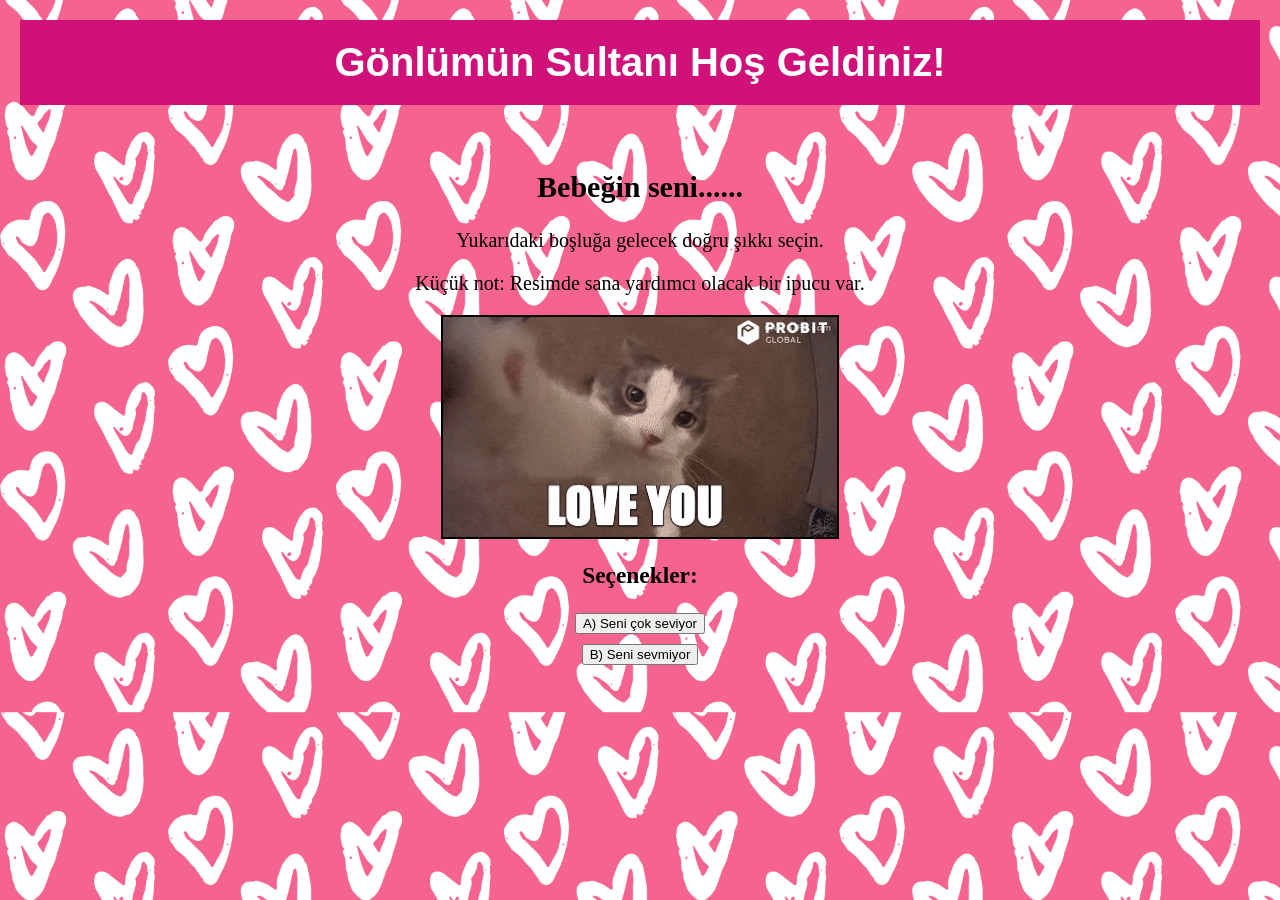
<file: index.html>
<!DOCTYPE html>
<html lang="tr">
<head>
    <meta charset="UTF-8">
    <meta name="viewport" content="width=device-width, initial-scale=1.0">
    <title>ValentinesDay</title>
    <link rel="stylesheet" href="css.css"> <!-- Eğer bir CSS dosyanız varsa, burada bağlantı yapabilirsiniz -->
    <style>
        body {
            background-image:url("2.png"); /* Arka plan resmini belirleyin */
            background-size: cover; /* Arka plan resmini pencere boyutuna uyacak şekilde boyutlandır */
            background-position: center; /* Arka plan resmini pencerenin ortasına yerleştir */
            color: black; /* Yazı rengini beyaz yap */
            font-family: Arial, sans-serif; /* Yazı tipini ayarla */
            font-size: 20px; /* Yazı boyutunu ayarla */
            padding: 20px; /* Sayfanın kenar boşluklarını ayarla */
        }
        header {
            text-align: center; /* Başlığı merkezle */
            margin-bottom: 20px; /* Başlık ile diğer içerikler arasına boşluk bırak */
        }
        section {
            text-align: center; /* İçeriği merkezle */
            font-family: "Arial Black";
        }
        img {
            display: block; /* Resmi bir blok elementi olarak ayarla */
            margin: auto; /* Resmi merkezlemek için otomatik kenar boşlukları ekle */
            margin-bottom: 20px; /* Resmin altına biraz boşluk bırak */
        }
        button {
            display: block; /* Butonu bir blok elementi olarak ayarla */
            margin: auto; /* Butonu merkezlemek için otomatik kenar boşlukları ekle */
            margin-top: 10px; /* Butonun üstüne biraz boşluk bırak */
        }
    </style>
</head>
<body>
<header>
    <h1>Gönlümün Sultanı Hoş Geldiniz!</h1>
</header>

<section>
    <h2>Bebeğin seni......</h2>
    <p>Yukarıdaki boşluğa gelecek doğru şıkkı seçin.</p>
    <p>Küçük not: Resimde sana yardımcı olacak bir ipucu var.</p>
    <img src="1.gif" alt="Örnek Animasyon">
    <h3>Seçenekler:</h3>
    <button onclick="myFunction()">A) Seni çok seviyor</button>
    <button onclick="myFunction2()">B) Seni sevmiyor</button>
</section>

<script>
    function myFunction() {
        window.open("https://www.youtube.com/watch?v=sSyiXfTZbEM&ab_channel=SonyMusicT%C3%BCrkiye");
    }
    function myFunction2() {
        window.open("https://www.youtube.com/watch?v=uDeTc8ee8lc&ab_channel=B%C4%B1y%C4%B1kTV");
    }
</script>

</body>
</html>
</file>
<file: css.css>
body {
    font-family: Arial, sans-serif;
    margin: 0;
    padding: 0;
}

header {
    /*Set background color to red  */
    background-color: #d0117a;
    color: #fff;
    padding: 20px;
}

header h1 {
    margin: 0;
}

nav ul {
    list-style-type: none;
    padding: 0;
}

nav ul li {
    display: inline;
    margin-right: 20px;
}

nav ul li a {
    text-decoration: none;
    color: #ff0000;
}

section {
    padding: 20px;
}
</file>
